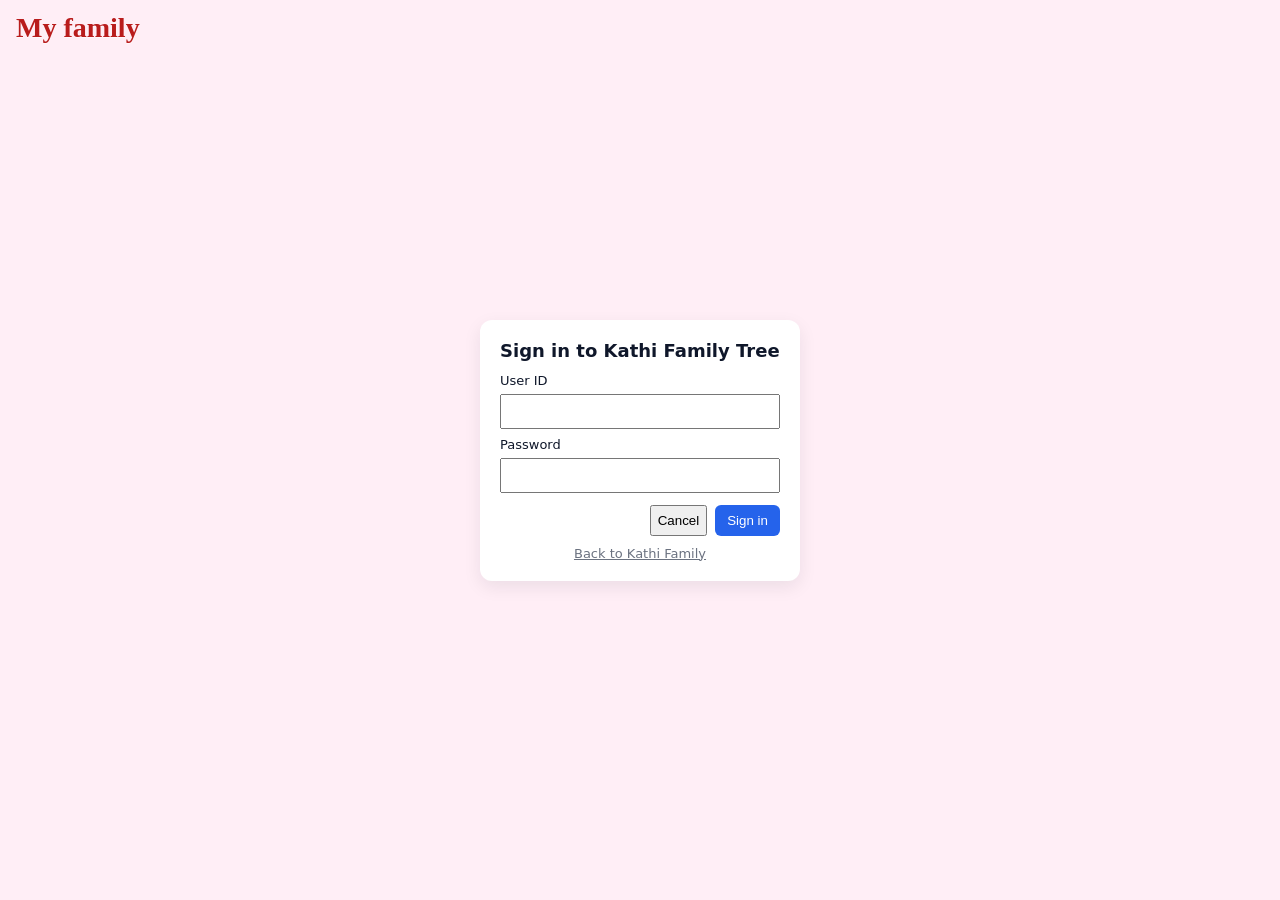
<file: login.html>
<!doctype html>
<html lang="en">
<head>
  <meta charset="utf-8" />
  <meta name="viewport" content="width=device-width,initial-scale=1" />
  <title>Kathi Family — Sign in</title>
  <link rel="stylesheet" href="styles.css" />
  <style>
    body{ display:flex; align-items:center; justify-content:center; min-height:100vh; background:var(--bg); margin:0; }
    .login-card{ background:#fff; padding:20px; border-radius:12px; box-shadow:var(--shadow); width:320px; }
    .login-card h2{ margin:0 0 12px 0; font-size:18px }
    .login-card label{ display:block; margin-top:8px; font-size:13px }
    .login-card input{ width:100%; padding:8px; margin-top:6px; box-sizing:border-box }
    .login-actions{ display:flex; gap:8px; justify-content:flex-end; margin-top:12px }
    .link-back{ display:block; margin-top:10px; text-align:center; font-size:13px; color:var(--muted); }
    #login-error{ color:#b91c1c; margin-top:8px; display:none }
  </style>
</head>
<body>
  <div class="login-card">
    <h2>Sign in to Kathi Family Tree</h2>
    <form id="login-form">
      <label for="login-user">User ID</label>
      <input id="login-user" name="user" type="text" autocomplete="username" required />
      <label for="login-pass">Password</label>
      <input id="login-pass" name="pass" type="password" autocomplete="current-password" required />
      <div id="login-error"></div>
      <div class="login-actions">
        <button type="button" id="cancel-btn">Cancel</button>
        <button type="submit" id="submit-btn" style="background:var(--accent);color:#fff;border:none;padding:8px 12px;border-radius:6px;">Sign in</button>
      </div>
    </form>
    <a class="link-back" href="index.html">Back to Kathi Family</a>
  </div>

  <script>
    // Client-side demo auth: validate users.json and store session in sessionStorage
    document.getElementById('cancel-btn').addEventListener('click', ()=>{ window.location.href = 'index.html'; });

    const loginForm = document.getElementById('login-form');
    const errorEl = document.getElementById('login-error');

    loginForm.addEventListener('submit', async (e)=>{
      e.preventDefault();
      errorEl.style.display = 'none';
      const userId = (document.getElementById('login-user')||{}).value?.trim()||'';
      const password = (document.getElementById('login-pass')||{}).value||'';
      if (!userId || !password) { errorEl.textContent = 'Enter user ID and password'; errorEl.style.display = 'block'; return; }

      try {
        const res = await fetch('users.json', { cache: 'no-store' });
        if (!res.ok) throw new Error('Could not load user database');
        const db = await res.json();
        const user = (db.users || []).find(u => u.userId === userId && u.password === password);
        if (!user) { errorEl.textContent = 'Invalid user ID or password'; errorEl.style.display = 'block'; return; }

        // store session and profile
        sessionStorage.setItem('kathiUser', user.userId);
        sessionStorage.setItem('kathiUserProfile', JSON.stringify(user));

        // redirect back to main page with SQL playground
        // use relative path so it stays on the same domain (workers.dev)
        window.location.href = 'index.html';
      } catch (err) {
        console.error(err);
        errorEl.textContent = 'Login error: ' + (err.message || err);
        errorEl.style.display = 'block';
      }
    });
  </script>
</body>
</html>
</file>
<file: styles.css>
/* Simple responsive family tree */
:root{
  --bg:#ffeef6; /* soft pink page background */
  --card:#ffffff;
  --muted:#6b7280;
  --accent:#2563eb;
  --shadow: 0 6px 18px rgba(15,23,42,0.08);
  --radius:10px;
  /* female palette */
  --female-card:#fff0f6;       /* pale pink card background */
  --female-avatar-start:#ff85c0;
  --female-avatar-end:#ff4d9e;
  font-family: Inter, system-ui, -apple-system, "Segoe UI", Roboto, "Helvetica Neue", Arial;
}

*{box-sizing:border-box}
html,body{height:100%}
body{
  margin:0;
  /* pink background with repeating red-rose motif */
  background-color:var(--bg);
  background-image: url("data:image/svg+xml;utf8,<svg xmlns='http://www.w3.org/2000/svg' width='48' height='48'><g><circle cx='24' cy='14' r='6' fill='%23e11d48'/><circle cx='20' cy='18' r='5' fill='%23f43f5e' fill-opacity='0.95'/><circle cx='28' cy='18' r='5' fill='%23f43f5e' fill-opacity='0.95'/><rect x='23' y='20' width='2' height='12' fill='%231f8a70' rx='1'/></g></svg>");
  background-repeat: repeat;
  background-size: 48px 48px;
  color:#0f172a;
  display:flex;
  align-items:flex-start;
  justify-content:center;
  padding:32px;
  -webkit-font-smoothing:antialiased;
  -moz-osx-font-smoothing:grayscale;
}

/* top-left cursive title */
body::before{
  content: "My family";
  position: fixed;
  left: 16px;
  top: 12px;
  font-family: "Brush Script MT", "Pacifico", cursive;
  font-weight: 700;
  font-size: 28px;
  color: #b91c1c; /* red */
  z-index: 80;
  pointer-events: none;
  text-shadow: 0 1px 0 rgba(255,255,255,0.6);
}

main{width:100%;max-width:980px}

h1{
  margin:0 0 18px 0;
  font-size:24px;
  text-align:center;
  color:#0b1220;
}

/* tree layout */
.family-tree{
  background:linear-gradient(180deg, rgba(255,255,255,0.9), rgba(255,255,255,0.95));
  padding:24px;
  border-radius:14px;
  box-shadow:var(--shadow);
}

/* parents row */
.parents{
  display:flex;
  gap:28px;
  justify-content:center;
  align-items:flex-end;
}

/* connector between parents and children */
.connector{
  height:28px;
  width:100%;
  display:flex;
  justify-content:center;
  align-items:center;
  position:relative;
}

/* draw a horizontal line joining parents */
.connector::before{
  content:"";
  position:absolute;
  top:0;
  height:2px;
  width:60%;
  background:var(--muted);
  opacity:0.12;
}

/* children row */
.children{
  margin-top:8px;
  display:flex;
  gap:40px;
  justify-content:center;
  padding-top:6px;
}

/* person card */
.person{
  background:var(--card);
  border-radius:10px;
  padding:10px 12px;
  min-width:170px;
  display:flex;
  gap:12px;
  align-items:center;
  box-shadow:var(--shadow);
  transition:transform .12s ease, box-shadow .12s;
  cursor:default;
  outline: none;
}

.person:focus,
.person:hover{ transform:translateY(-4px); box-shadow:0 10px 22px rgba(15,23,42,0.12) }

.avatar{
  width:54px;
  height:54px;
  border-radius:50%;
  background:linear-gradient(135deg,var(--accent), #7c3aed);
  color:white;
  display:flex;
  align-items:center;
  justify-content:center;
  font-weight:700;
  font-size:18px;
  flex-shrink:0;
  position:relative;
  overflow:hidden;
}

/* photo preview: hidden by default, absolutely positioned to fully cover the circle */
.avatar img{
  display:none;
  position:absolute;
  inset:0; /* top:0; right:0; bottom:0; left:0; */
  width:100%;
  height:100%;
  object-fit:cover;
  border-radius:50%;
}

/* initials fallback: centered inside the circle */
.avatar .initials{
  position:relative;
  z-index:1;
  display:flex;
  align-items:center;
  justify-content:center;
  width:100%;
  height:100%;
}

.avatar .remove-photo-btn{
  position:absolute;
  top:4px;
  right:4px;
  background:rgba(0,0,0,0.5);
  color:white;
  border:none;
  border-radius:4px;
  padding:2px 6px;
  font-size:11px;
  cursor:pointer;
  display:none;
}

/* when a photo is present show it and hide initials */
.avatar.has-photo img{ display:block; }
.avatar.has-photo .initials{ display:none; }
.avatar.has-photo .remove-photo-btn{ display:block }

/* info */
.info .name{ font-weight:600; font-size:15px; color:#071024 }
.info .role{ font-size:12px; color:var(--muted); margin-top:4px }
.info .gender{ font-size:12px; color:var(--muted); margin-top:4px }

/* modifiers */
.parent .avatar{ background:linear-gradient(135deg,#0ea5e9,#6366f1) }
.child .avatar{ background:linear-gradient(135deg,#10b981,#059669) }

/* female-specific styling: pink card background + pink avatar gradient */
.person[data-gender="female"]{
  background: linear-gradient(180deg, rgba(255,245,250,0.9), var(--female-card));
}
.person[data-gender="female"] .avatar{
  background: linear-gradient(135deg, var(--female-avatar-start), var(--female-avatar-end));
  color: #3b0920; /* darker text on pale avatar for contrast */
}

/* Rishi-specific styling: blue card background + blue avatar gradient */
.person#child-2{
  background: linear-gradient(180deg, rgba(235,246,255,0.95), #e6f2ff);
}
.person#child-2 .avatar{
  background: linear-gradient(135deg, #60a5fa, #2563eb);
  color: white;
}

/* responsive */
@media (max-width:560px){
  .parents{flex-direction:column;gap:12px;align-items:center}
  .children{flex-direction:column;gap:12px}
  .connector::before{width:40%}
}

/* small footer */
footer{ margin-top:14px; text-align:center; color:var(--muted); font-size:13px }

/* SQL playground styles */
.sql-playground{ margin:20px 0; background:#fff; padding:12px; border-radius:10px; box-shadow: var(--shadow); }
.sql-playground textarea{ width:100%; box-sizing:border-box; font-family:monospace; font-size:13px; margin-top:8px; }
.sql-playground .sql-actions{ margin-top:8px; display:flex; gap:8px; }
.sql-table{ width:100%; border-collapse:collapse; margin-top:12px; font-size:13px; }
.sql-table th, .sql-table td{ border:1px solid #e6e6e6; padding:8px 10px; text-align:left; vertical-align:top; }
.sql-table thead{ background:#f3f4f6; font-weight:600; }

/* results wrapper: make it scrollable when needed */
.sql-results .results-wrap{ width:100%; }
.sql-results .results-wrap.scrollable{ max-height:360px; overflow-y:auto; }

/* Make sure the page shows a scrollbar when content overflows */
html, body { overflow: auto; }

/* optional: style for scrollbar (WebKit) */
.sql-results .results-wrap.scrollable::-webkit-scrollbar{ width:10px; }
.sql-results .results-wrap.scrollable::-webkit-scrollbar-thumb{ background:rgba(15,23,42,0.12); border-radius:8px; }
</file>
